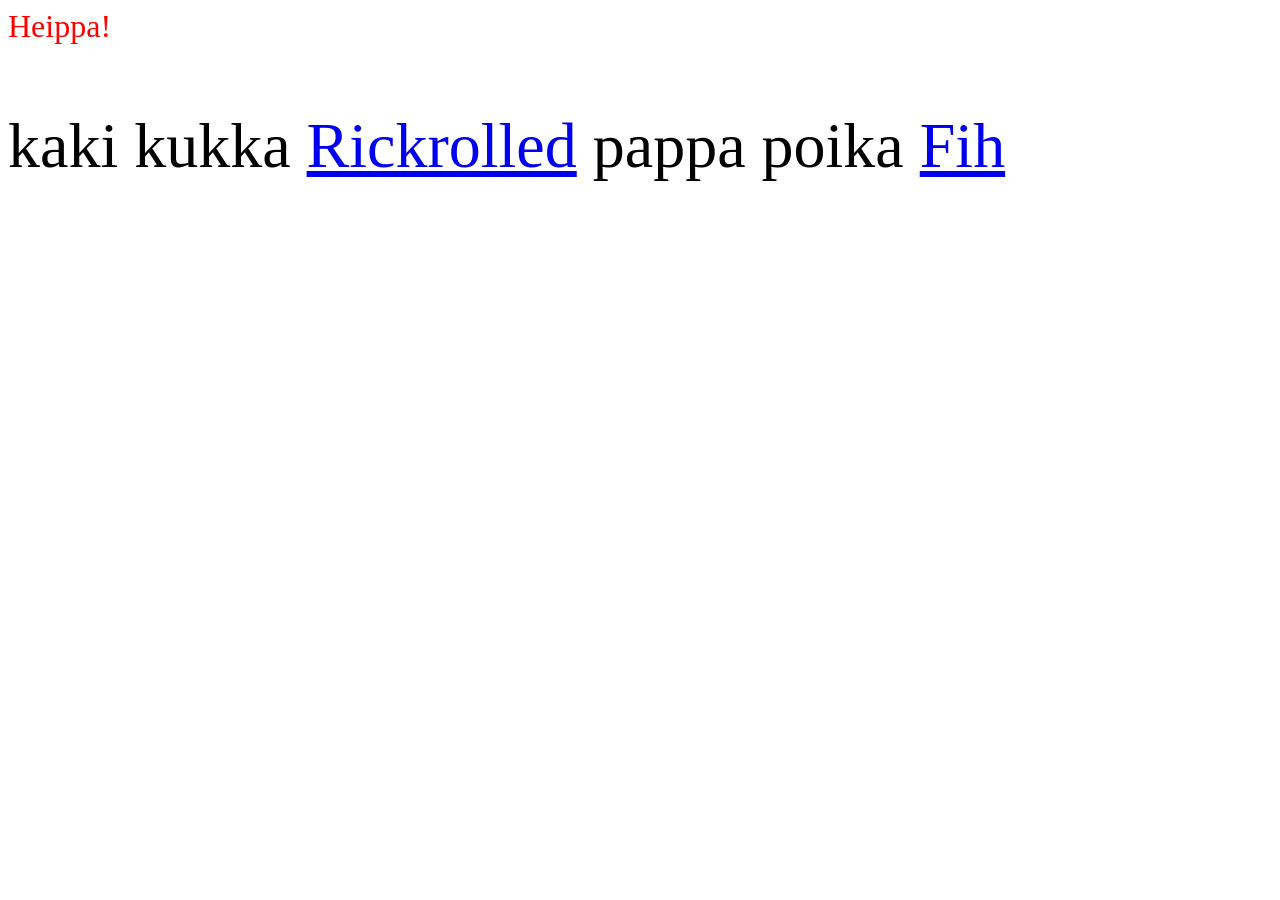
<file: index.html>
<html>
<head>
    <link rel="stylesheet" href="style.css" >

    </style>
</head>  
<body>
 
    
<h1>

Heippa!
</h1>
<p>
    kaki kukka <a href="toinen.html"> Rickrolled</a> pappa poika
    <a href="https://youtu.be/YAgJ9XugGBo?si=XaQqHWVBwpPKe_9_">Fih</a>
</p>
    
</body>
</html>
</file>
<file: style.css>
h1{
            color: red;
            font-weight: 300;
            
            
        }
        
        p{
            font-size: 400%;
            

        }
</file>
